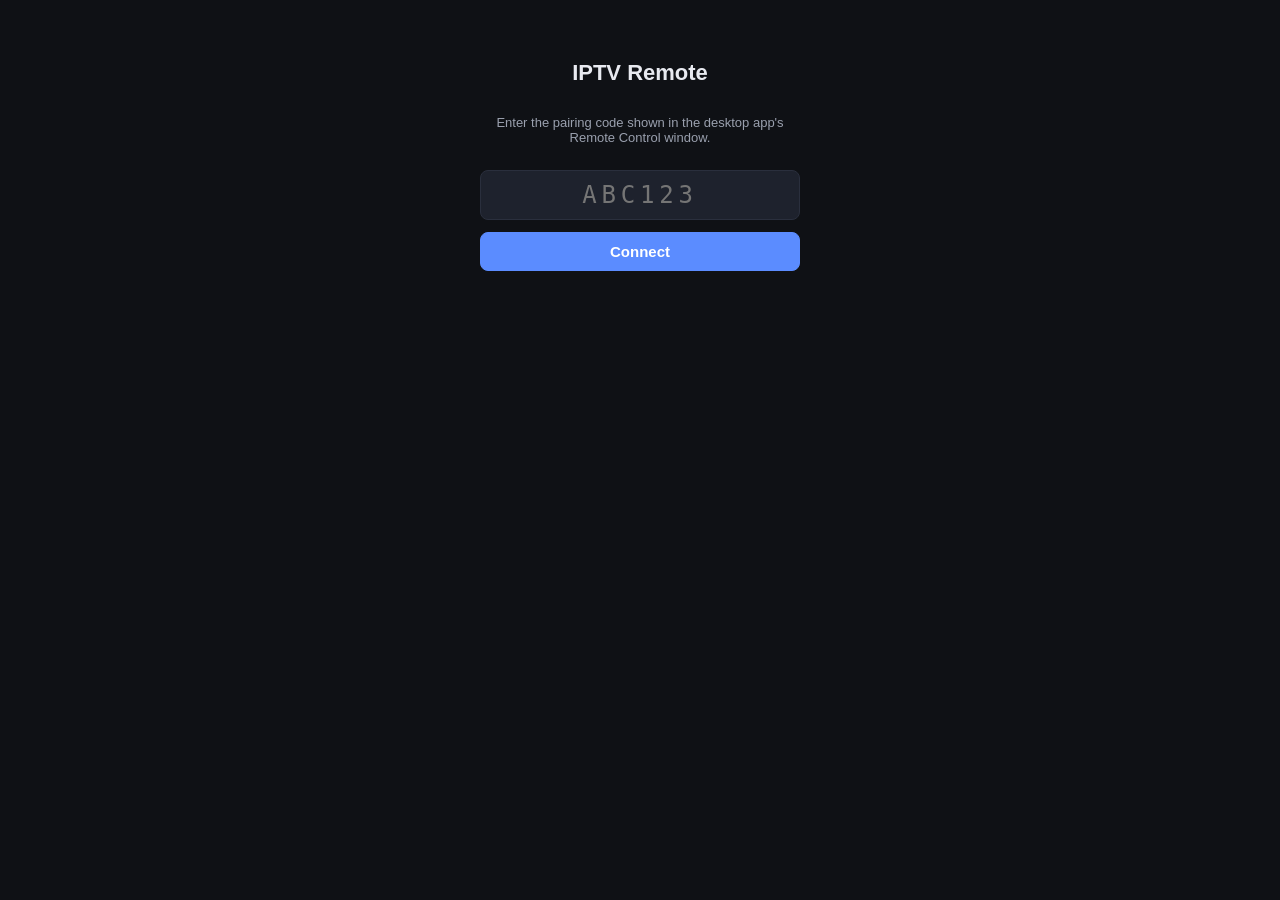
<file: remote.html>
<!DOCTYPE html>
<html lang="en">
<head>
<meta charset="UTF-8">
<meta name="viewport" content="width=device-width, initial-scale=1.0">
<title>IPTV Remote</title>
<link rel="stylesheet" href="remote.css">
</head>
<body>

<div id="pairView" class="pair-view">
  <h1>IPTV Remote</h1>
  <p class="hint">Enter the pairing code shown in the desktop app's Remote Control window.</p>
  <input id="roomInput" type="text" maxlength="6" placeholder="ABC123" autocapitalize="characters" autocomplete="off">
  <button id="connectBtn" class="btn btn-primary">Connect</button>
  <p id="pairError" class="pair-error" hidden></p>
</div>

<div id="remoteView" class="remote-view" hidden>
  <header class="remote-header">
    <div id="connInfo">
      <div class="room-label">Room <span id="roomLabel"></span></div>
      <div id="connStatus" class="conn-status">Connecting…</div>
    </div>
    <button id="disconnectBtn" class="btn btn-icon" title="Disconnect">✕</button>
  </header>

  <div class="now-playing-remote">
    <img id="npLogo" class="np-logo" alt="" hidden>
    <div class="np-text">
      <div id="npName" class="np-name">Nothing playing</div>
    </div>
    <button id="stopBtn" class="btn btn-icon" title="Stop">■</button>
  </div>

  <div class="view-tabs">
    <button class="view-tab active" data-view="channels">Channels</button>
    <button class="view-tab" data-view="favorites">★ Favorites</button>
  </div>

  <div class="filters">
    <input id="searchInput" type="search" placeholder="Search channels…" autocomplete="off">
    <select id="groupSelect"><option value="">All groups</option></select>
  </div>

  <div id="channelList" class="channel-list"></div>
</div>

<script src="remote.js"></script>
</body>
</html>
</file>
<file: remote.css>
:root {
  --bg: #0f1115;
  --bg-elev: #161922;
  --bg-elev-2: #1e222d;
  --border: #2a2f3d;
  --text: #e8eaf0;
  --text-dim: #9aa0ae;
  --accent: #5b8cff;
  --accent-hover: #4577f5;
  --danger: #ff5b6a;
  --radius: 10px;
}

* { box-sizing: border-box; }

html, body {
  margin: 0;
  min-height: 100vh;
  background: var(--bg);
  color: var(--text);
  font-family: -apple-system, BlinkMacSystemFont, "Segoe UI", Roboto, Helvetica, Arial, sans-serif;
}

input, select, button {
  font-family: inherit;
  font-size: 15px;
  color: var(--text);
  background: var(--bg-elev-2);
  border: 1px solid var(--border);
  border-radius: 8px;
  padding: 10px 12px;
  outline: none;
}

input:focus, select:focus { border-color: var(--accent); }

.btn { cursor: pointer; }
.btn-primary { background: var(--accent); border-color: var(--accent); color: white; font-weight: 600; }
.btn-primary:hover { background: var(--accent-hover); }
.btn-icon { padding: 8px 12px; line-height: 1; }

.hint { color: var(--text-dim); font-size: 13px; }

/* .pair-view / .remote-view both set their own display: flex below, which
   (being an author rule) otherwise silently outranks the browser's built-in
   [hidden]{display:none} rule regardless of specificity — so toggling
   .hidden in JS did nothing visually without this. */
.pair-view[hidden], .remote-view[hidden] {
  display: none;
}

.pair-view {
  max-width: 360px;
  margin: 0 auto;
  padding: 60px 20px;
  display: flex;
  flex-direction: column;
  gap: 12px;
  text-align: center;
}

.pair-view h1 { margin: 0 0 4px; font-size: 22px; }

#roomInput {
  text-align: center;
  font-size: 24px;
  letter-spacing: 0.2em;
  text-transform: uppercase;
  font-family: ui-monospace, SFMono-Regular, Menlo, Consolas, monospace;
}

.pair-error {
  color: var(--danger);
  font-size: 13px;
}

.remote-view {
  display: flex;
  flex-direction: column;
  height: 100vh;
  padding: 14px;
  gap: 10px;
}

.remote-header {
  display: flex;
  align-items: center;
  justify-content: space-between;
}

.room-label { font-size: 13px; color: var(--text-dim); }
.room-label span { color: var(--text); font-weight: 600; letter-spacing: 0.1em; }
.conn-status { font-size: 12px; color: var(--text-dim); }
.conn-status.connected { color: #4ade80; }
.conn-status.error { color: var(--danger); }

.now-playing-remote {
  display: flex;
  align-items: center;
  gap: 10px;
  background: var(--bg-elev);
  border: 1px solid var(--border);
  border-radius: var(--radius);
  padding: 10px 12px;
}

.np-logo { width: 32px; height: 32px; border-radius: 6px; object-fit: cover; }
.np-text { flex: 1; min-width: 0; font-size: 14px; font-weight: 600; overflow: hidden; text-overflow: ellipsis; white-space: nowrap; }

.view-tabs {
  display: flex;
  gap: 6px;
}

.view-tab {
  flex: 1;
  background: var(--bg-elev-2);
  border: 1px solid var(--border);
  border-radius: 8px;
  padding: 8px;
  cursor: pointer;
  color: var(--text-dim);
  font-size: 13px;
}

.view-tab.active { color: var(--text); border-color: var(--accent); }

.filters { display: flex; gap: 6px; }
#searchInput { flex: 1; min-width: 0; }
#groupSelect { max-width: 130px; }

.channel-list {
  flex: 1;
  overflow-y: auto;
  display: flex;
  flex-direction: column;
  gap: 2px;
}

.group-header {
  font-size: 11px;
  text-transform: uppercase;
  letter-spacing: 0.05em;
  color: var(--text-dim);
  padding: 10px 6px 4px;
  position: sticky;
  top: 0;
  background: var(--bg);
}

.channel-item {
  display: flex;
  align-items: center;
  gap: 10px;
  padding: 10px 8px;
  border-radius: 8px;
  cursor: pointer;
  border: 1px solid transparent;
}

.channel-item:active { background: var(--bg-elev-2); }
.channel-item.active { background: rgba(91, 140, 255, 0.15); border-color: var(--accent); }

.channel-logo {
  width: 30px;
  height: 30px;
  border-radius: 6px;
  object-fit: cover;
  background: var(--bg-elev-2);
  flex-shrink: 0;
}

.channel-logo.placeholder {
  display: flex;
  align-items: center;
  justify-content: center;
  font-size: 11px;
  color: var(--text-dim);
}

.channel-name {
  font-size: 14px;
  overflow: hidden;
  text-overflow: ellipsis;
  white-space: nowrap;
  flex: 1;
}

.empty-state {
  color: var(--text-dim);
  font-size: 13px;
  padding: 24px 8px;
  text-align: center;
}
</file>
